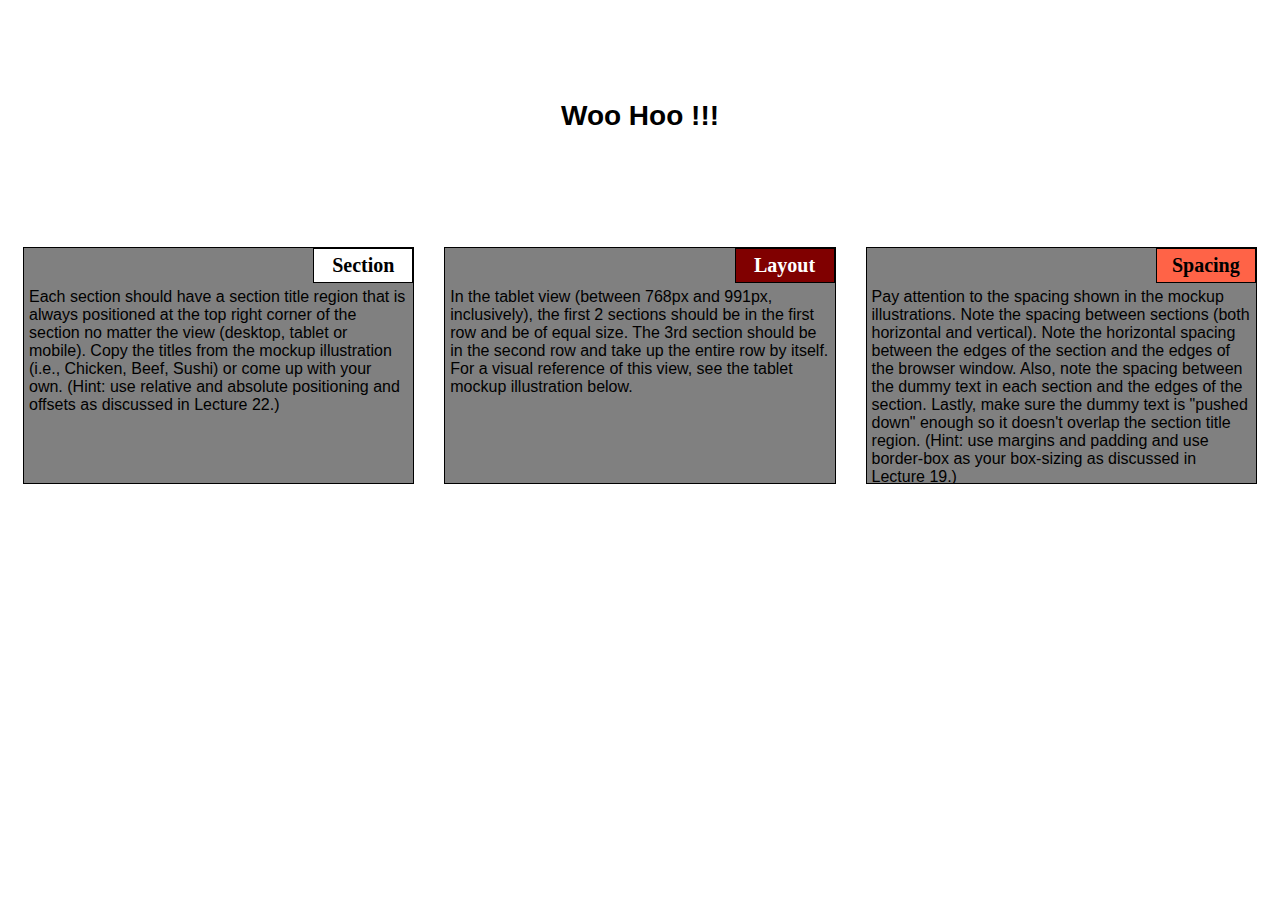
<file: site/index.html>
<!DOCTYPE html>
<!DOCTYPE html>
<html>
<head>
<meta charset="utf-8">
<title>module2-solution</title>
</head>
<style >
    /*basic style*/
    * {
        box-sizing: border-box;
    }
    body {
        background-color: white;
    }
    h1 {
        margin: 100px;
        text-align: center;
        font-family: Helvetica;
        font-weight: bold;
        font-size: 175%;
    }
    section {
        position: relative;
        padding: 15px;
        width: 100%;
    }
    p {
        position: relative;
        clear: right;
    }
    div {
        position: relative;
        background-color: gray;
        border: 1px solid black;
        width: 100%;
        margin-left: auto;
        margin-right: auto;
        margin-bottom: auto;
    }
    .sub1 {
        float: right;
        width: 100px;
        padding: 5px;
        margin: 0px;
        border: 1px solid black;
        text-align: center;
        font-size: 125%;
        font-weight: bold;
        background-color: white;
        
    }
    .sub2 {
        float: right;
        color: white;
        width: 100px;
        padding: 5px;
        margin: 0px;
        border: 1px solid black;
        text-align: center;
        font-size: 125%;
        font-weight: bold;
        background-color: maroon;
        
    }
    .sub3 {
        color: black;
        float: right;
        width: 100px;
        padding: 5px;
        margin: 0px;
        border: 1px solid black;
        text-align: center;
        font-size: 125%;
        font-weight: bold;
        background-color: tomato;
        
    }
    .content {
        padding: 5px;
        border: none;
        background-color: gray;
        font-family: Helvetica;
        color: black;
        margin: 0px;
        height: 200px;
        overflow: auto;
    }
    
    .row {
        width: 90%;
    }
    
    /*desktop version*/
    @media (min-width: 992px){
        .column-lg-4 {
            float: left;
            width: 33.33%;
        }
    }
    /*tablet version*/
    @media (min-width: 768px) and (max-width: 991px){
        .colmn-md-6 {
            float: left;
            width: 50%;
            margin-left: auto;
            margin-right: auto;
        }
        .colmn-md-12 {
            float: left;
            width: 100%;
            margin-left: auto;
            margin-right: auto;
        }
    }
    /*mobile version*/
    @media (max-width: 767px){
        .colmn-sm-12 {
            float: left;
            width: 100%;
        }
    }
</style>
<body >
<h1>Woo Hoo !!!</h1>
    <section class="column-lg-4 colmn-md-6 colmn-sm-12">
        <div>
            <p class="sub1">Section</p>
            <p class="content">
             Each section should have a section title region that is always positioned at the top right corner of the section no matter the view (desktop, tablet or mobile). Copy the titles from the mockup illustration (i.e., Chicken, Beef, Sushi) or come up with your own. (Hint: use relative and absolute positioning and offsets as discussed in Lecture 22.)
            </p>
        </div>
    </section>
    <section class="column-lg-4 colmn-md-6 colmn-sm-12">
        <div>
            <p class="sub2">Layout</p>
            <p class="content">In the tablet view (between 768px and 991px, inclusively), the first 2 sections should be in the first row and be of equal size. The 3rd section should be in the second row and take up the entire row by itself. For a visual reference of this view, see the tablet mockup illustration below.</p>
        </div>
    </section>
    <section class="column-lg-4 colmn-md-12 colmn-sm-12">
    <div>
        <p class="sub3">Spacing</p>
            <p class="content">Pay attention to the spacing shown in the mockup illustrations. Note the spacing between sections (both horizontal and vertical). Note the horizontal spacing between the edges of the section and the edges of the browser window. Also, note the spacing between the dummy text in each section and the edges of the section. Lastly, make sure the dummy text is "pushed down" enough so it doesn't overlap the section title region. (Hint: use margins and padding and use border-box as your box-sizing as discussed in Lecture 19.)</p>
    </div>
</body>
</html>
</file>
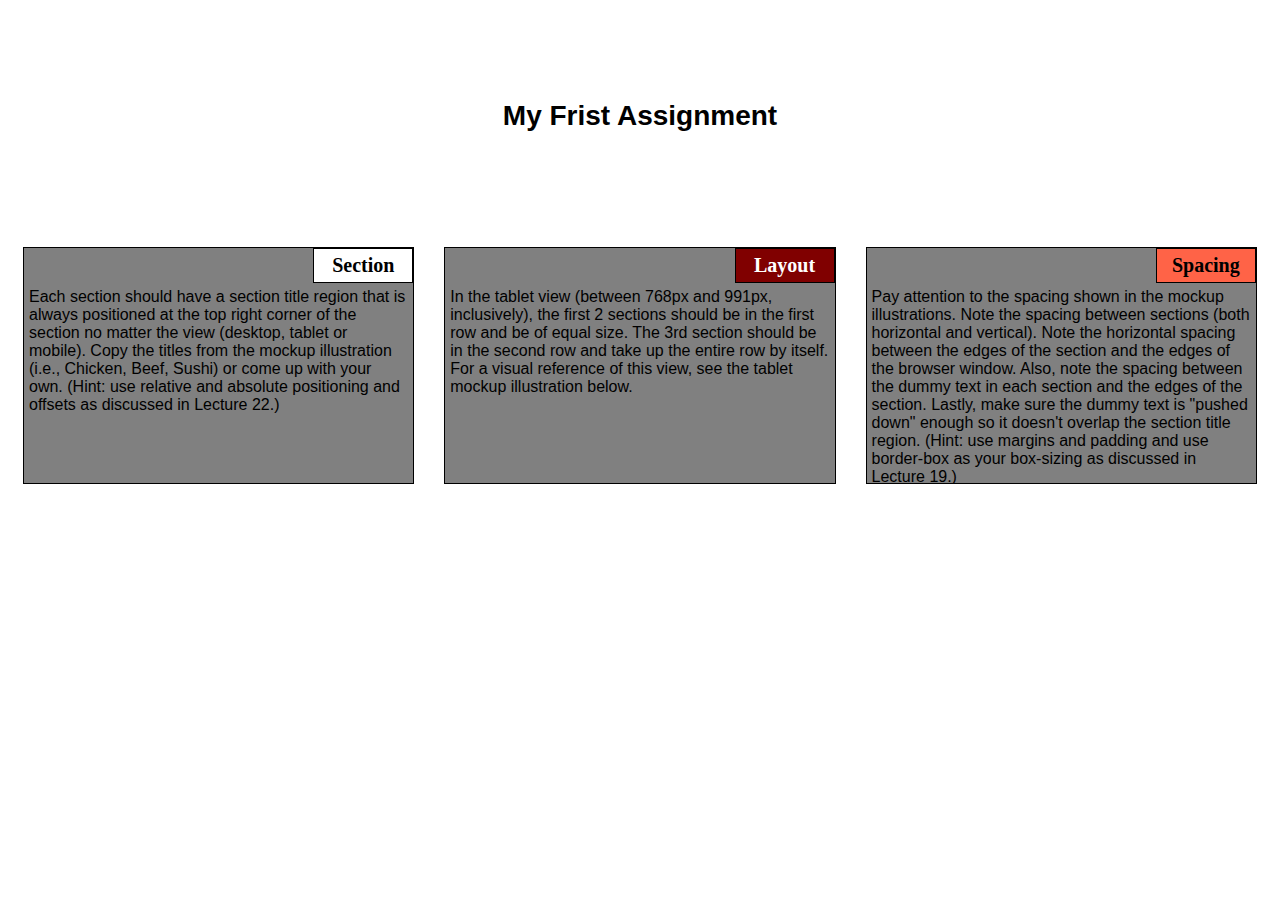
<file: module2-solution/site/index.html>
<!DOCTYPE html>
<!DOCTYPE html>
<html>
<head>
<meta charset="utf-8">
<title>module2-solution</title>
</head>
<style >
    /*basic style*/
    * {
        box-sizing: border-box;
    }
    body {
        background-color: white;
    }
    h1 {
        margin: 100px;
        text-align: center;
        font-family: Helvetica;
        font-weight: bold;
        font-size: 175%;
    }
    section {
        position: relative;
        padding: 15px;
        width: 100%;
    }
    p {
        position: relative;
        clear: right;
    }
    div {
        position: relative;
        background-color: gray;
        border: 1px solid black;
        width: 100%;
        margin-left: auto;
        margin-right: auto;
        margin-bottom: auto;
    }
    .sub1 {
        float: right;
        width: 100px;
        padding: 5px;
        margin: 0px;
        border: 1px solid black;
        text-align: center;
        font-size: 125%;
        font-weight: bold;
        background-color: white;
        
    }
    .sub2 {
        float: right;
        color: white;
        width: 100px;
        padding: 5px;
        margin: 0px;
        border: 1px solid black;
        text-align: center;
        font-size: 125%;
        font-weight: bold;
        background-color: maroon;
        
    }
    .sub3 {
        color: black;
        float: right;
        width: 100px;
        padding: 5px;
        margin: 0px;
        border: 1px solid black;
        text-align: center;
        font-size: 125%;
        font-weight: bold;
        background-color: tomato;
        
    }
    .content {
        padding: 5px;
        border: none;
        background-color: gray;
        font-family: Helvetica;
        color: black;
        margin: 0px;
        height: 200px;
        overflow: auto;
    }
    
    .row {
        width: 90%;
    }
    
    /*desktop version*/
    @media (min-width: 992px){
        .column-lg-4 {
            float: left;
            width: 33.33%;
        }
    }
    /*tablet version*/
    @media (min-width: 768px) and (max-width: 991px){
        .colmn-md-6 {
            float: left;
            width: 50%;
            margin-left: auto;
            margin-right: auto;
        }
        .colmn-md-12 {
            float: left;
            width: 100%;
            margin-left: auto;
            margin-right: auto;
        }
    }
    /*mobile version*/
    @media (max-width: 767px){
        .colmn-sm-12 {
            float: left;
            width: 100%;
        }
    }
</style>
<body >
<h1>My Frist Assignment</h1>
    <section class="column-lg-4 colmn-md-6 colmn-sm-12">
        <div>
            <p class="sub1">Section</p>
            <p class="content">
             Each section should have a section title region that is always positioned at the top right corner of the section no matter the view (desktop, tablet or mobile). Copy the titles from the mockup illustration (i.e., Chicken, Beef, Sushi) or come up with your own. (Hint: use relative and absolute positioning and offsets as discussed in Lecture 22.)
            </p>
        </div>
    </section>
    <section class="column-lg-4 colmn-md-6 colmn-sm-12">
        <div>
            <p class="sub2">Layout</p>
            <p class="content">In the tablet view (between 768px and 991px, inclusively), the first 2 sections should be in the first row and be of equal size. The 3rd section should be in the second row and take up the entire row by itself. For a visual reference of this view, see the tablet mockup illustration below.</p>
        </div>
    </section>
    <section class="column-lg-4 colmn-md-12 colmn-sm-12">
    <div>
        <p class="sub3">Spacing</p>
            <p class="content">Pay attention to the spacing shown in the mockup illustrations. Note the spacing between sections (both horizontal and vertical). Note the horizontal spacing between the edges of the section and the edges of the browser window. Also, note the spacing between the dummy text in each section and the edges of the section. Lastly, make sure the dummy text is "pushed down" enough so it doesn't overlap the section title region. (Hint: use margins and padding and use border-box as your box-sizing as discussed in Lecture 19.)</p>
    </div>
</body>
</html>
</file>
